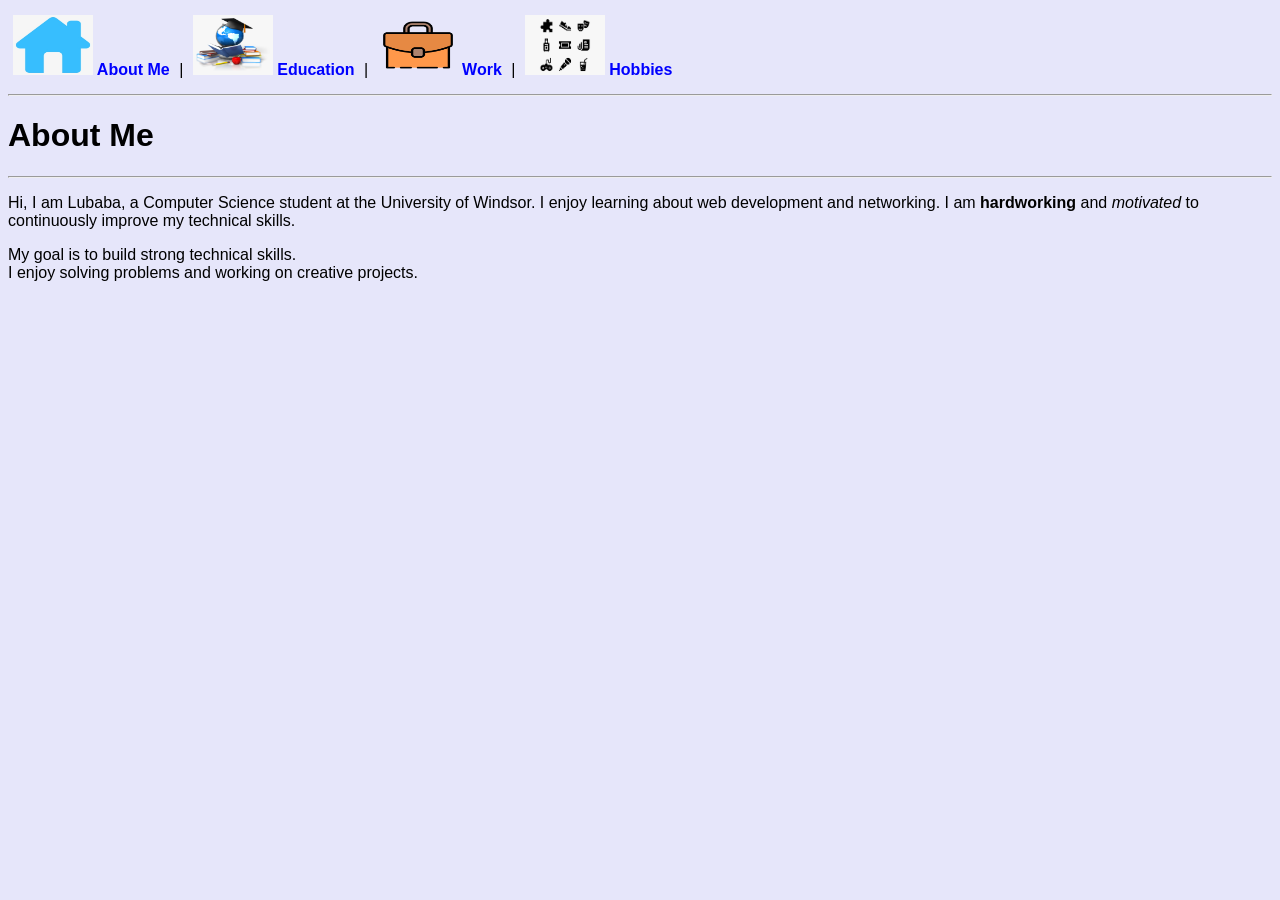
<file: index.html>
<!DOCTYPE html>
<html lang="en">
<head>
    <meta charset="UTF-8">
    <meta name="viewport" content="width=device-width, initial-scale=1.0">
    <title>About Me - My Online Portfolio</title>
    <link rel="stylesheet" href="mycss.css">
</head>
<body>

<!-- Navigation Menu -->
<div class="nav">
    <a href="index.html">
        <img src="home.png" alt="Home Icon" width="80" height="60">
        About Me
    </a> |

    <a href="education.html">
        <img src="education.png" alt="Education Icon" width="80" height="60">
        Education
    </a> |

    <a href="work.html">
        <img src="work.png" alt="Work Icon" width="80" height="60">
        Work
    </a> |

    <a href="hobbies.html">
        <img src="hobbies.png" alt="Hobbies Icon" width="80" height="60">
        Hobbies
    </a>
</div>

<hr />

<!-- Main heading -->
<h1>About Me</h1>

<hr />

<!-- First paragraph about myself -->
<p>
Hi, I am Lubaba, a Computer Science student at the University of Windsor.
I enjoy learning about web development and networking. I am <strong>hardworking</strong>
and <em>motivated</em> to continuously improve my technical skills.
</p>

<!-- Second paragraph about my goals -->
<p>
My goal is to build strong technical skills.
<br />
I enjoy solving problems and working on creative projects.
</p>

</body>
</html>
</file>
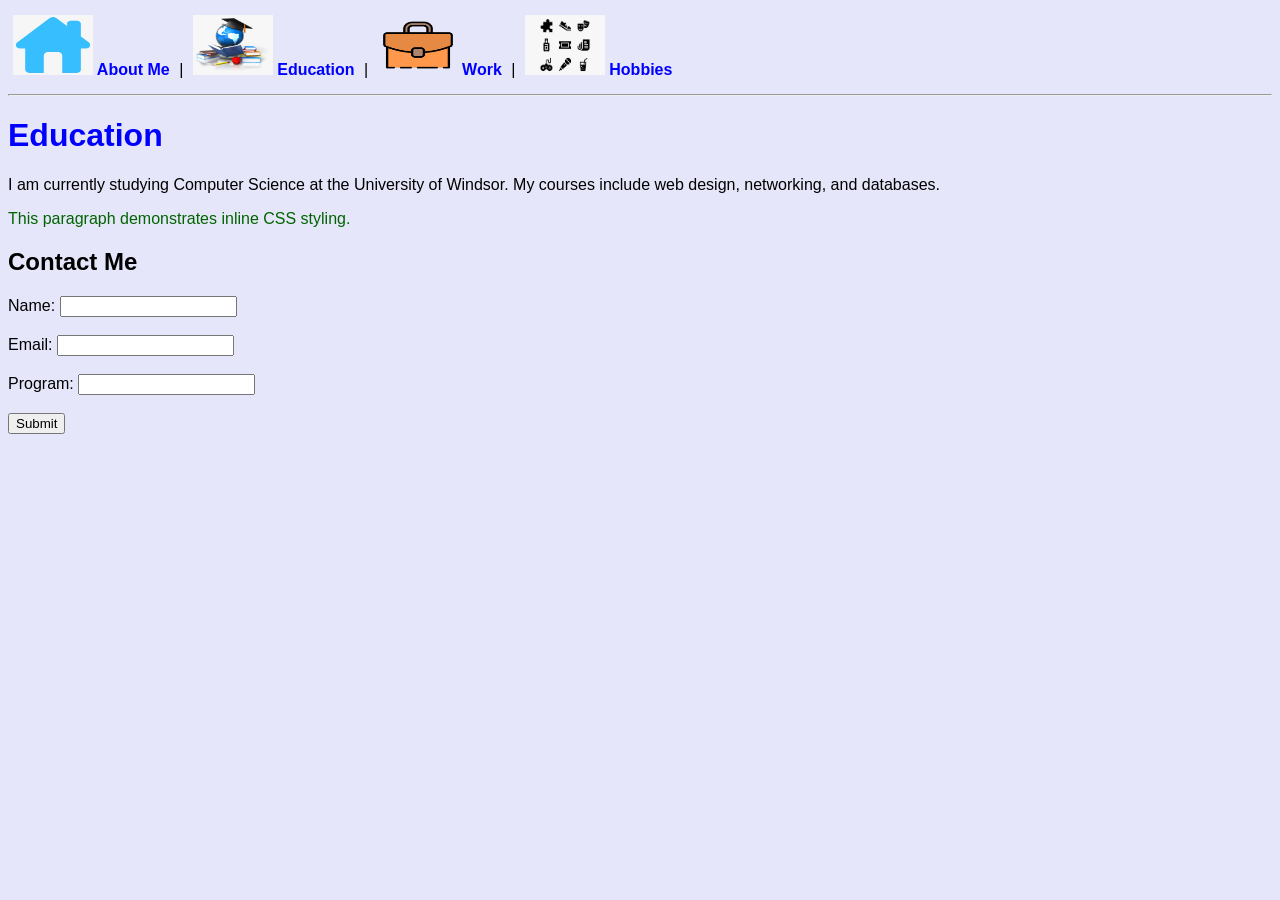
<file: education.html>
<!DOCTYPE html>
<html lang="en">
<head>
    <meta charset="UTF-8">
    <meta name="viewport" content="width=device-width, initial-scale=1.0">
    <!-- Embedded CSS example -->
    <style>
        h1 { color: blue; }
    </style>

    <title>Education - My Online Portfolio</title>
    <link rel="stylesheet" href="mycss.css">
</head>
<body>

<!-- Navigation Menu -->
<div class="nav">
    <a href="index.html">
        <img src="home.png" alt="Home Icon" width="80" height="60">
        About Me
    </a> |

    <a href="education.html">
        <img src="education.png" alt="Education Icon" width="80" height="60">
        Education
    </a> |

    <a href="work.html">
        <img src="work.png" alt="Work Icon" width="80" height="60">
        Work
    </a> |

    <a href="hobbies.html">
        <img src="hobbies.png" alt="Hobbies Icon" width="80" height="60">
        Hobbies
    </a>
</div>

<hr />

<!-- Main heading for Education page -->
<h1>Education</h1>

<!-- Paragraph describing my education -->
<p>
I am currently studying Computer Science at the University of Windsor.
My courses include web design, networking, and databases.
</p>

<!-- Inline CSS example -->
<p style="color: darkgreen;">
This paragraph demonstrates inline CSS styling.
</p>

<!-- Feedback form -->
<h2>Contact Me</h2>

<form action="#" method="post">
    <label>Name:</label>
    <input type="text" name="name"><br /><br />

    <label>Email:</label>
    <input type="email" name="email"><br /><br />

    <label>Program:</label>
    <input type="text" name="program"><br /><br />

    <input type="submit" value="Submit">
</form>

</body>
</html>
</file>
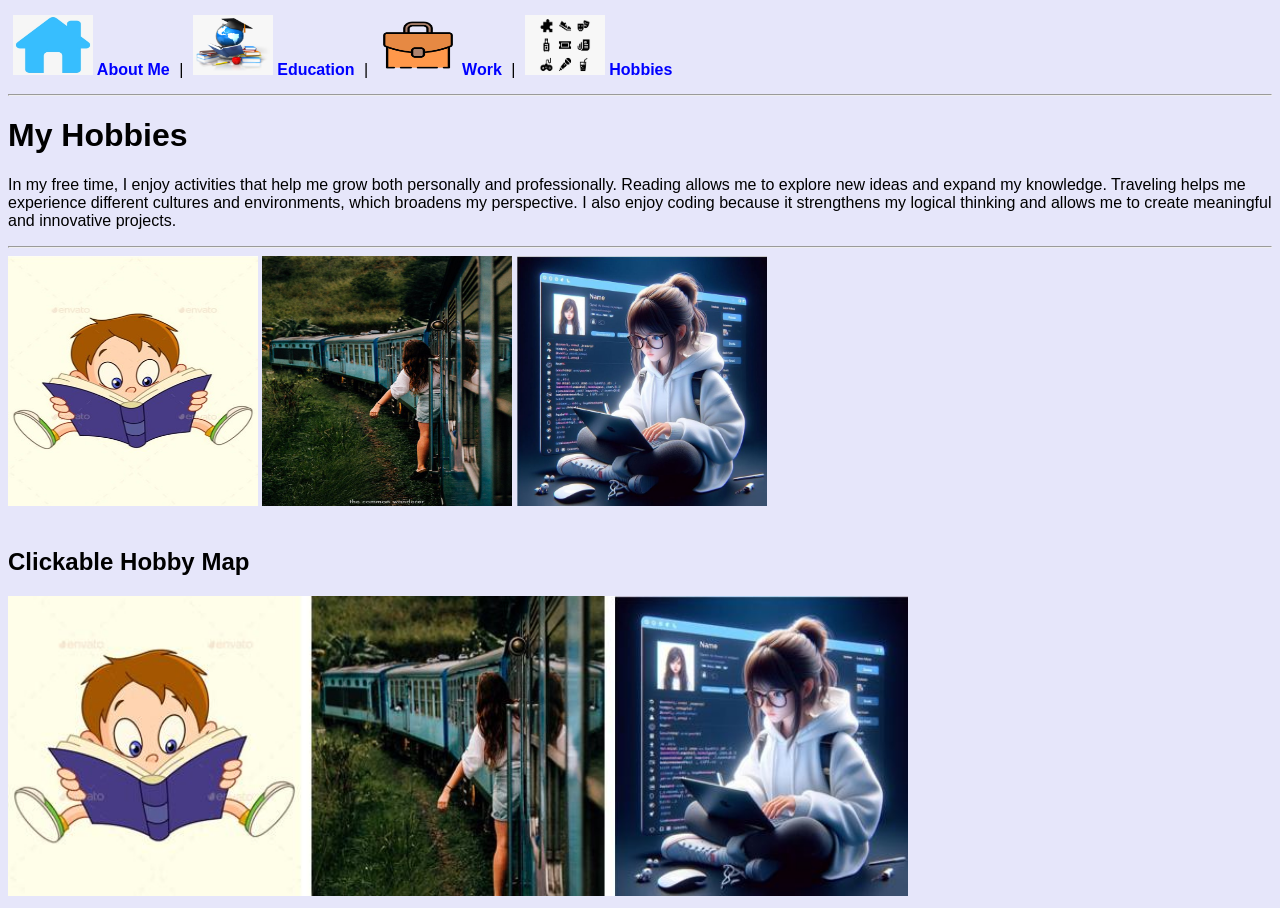
<file: hobbies.html>
<!DOCTYPE html>
<html lang="en">
<head>
    <meta charset="UTF-8">
    <meta name="viewport" content="width=device-width, initial-scale=1.0">
    <title>My Hobbies</title>
    <link rel="stylesheet" href="mycss.css">
</head>
<body>

<!-- Navigation Menu -->
<div class="nav">
    <a href="index.html">
        <img src="home.png" alt="Home Icon" width="80" height="60">
        About Me
    </a> |

    <a href="education.html">
        <img src="education.png" alt="Education Icon" width="80" height="60">
        Education
    </a> |

    <a href="work.html">
        <img src="work.png" alt="Work Icon" width="80" height="60">
        Work
    </a> |

    <a href="hobbies.html">
        <img src="hobbies.png" alt="Hobbies Icon" width="80" height="60">
        Hobbies
    </a>
</div>

<hr />

<!-- Main Heading -->
<h1>My Hobbies</h1>

<!-- Content Paragraph -->
<p>
In my free time, I enjoy activities that help me grow both personally and professionally. 
Reading allows me to explore new ideas and expand my knowledge. Traveling helps me 
experience different cultures and environments, which broadens my perspective. 
I also enjoy coding because it strengthens my logical thinking and allows me 
to create meaningful and innovative projects.
</p>

<hr />

<!-- Three Separate Hobby Images -->
<img src="reading.jpg" alt="Image of books representing reading as a hobby" width="250" height="250">
<img src="travel.jpg" alt="Image representing traveling and exploring new places" width="250" height="250">
<img src="coding.jpg" alt="Image representing coding and programming" width="250" height="250">

<br><br>

<h2>Clickable Hobby Map</h2>

<!-- Combined Collage Image Used for Image Map -->
<img src="hobbies.jpg" 
     alt="Collage of reading, traveling, and coding hobbies"
     usemap="#hobbymap"
     width="900"
     height="300">

<!-- Image Map Definition -->
<map name="hobbymap">

    <area shape="rect"
          coords="0,0,300,300"
          href="https://www.goodreads.com"
          alt="Visit Goodreads for reading resources">

    <area shape="rect"
          coords="300,0,600,300"
          href="https://www.booking.com"
          alt="Visit Booking.com for travel planning">

    <area shape="rect"
          coords="600,0,900,300"
          href="https://www.leetcode.com"
          alt="Visit LeetCode for coding practice">

</map>

</body>
</html>
</file>
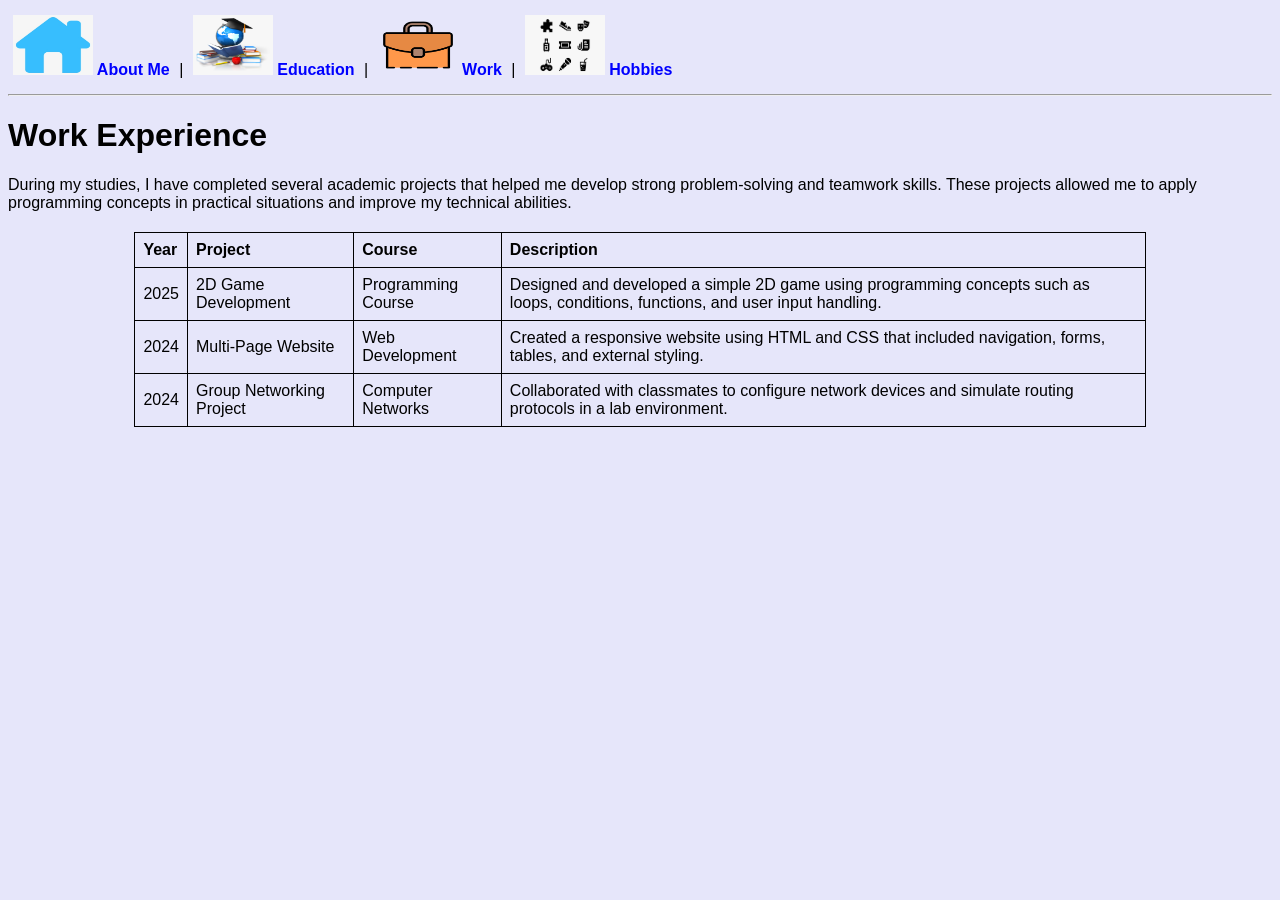
<file: work.html>
<!DOCTYPE html>
<html lang="en">
<head>
    <meta charset="UTF-8">
    <meta name="viewport" content="width=device-width, initial-scale=1.0">
    <title>Work Experience - My Online Portfolio</title>
    <link rel="stylesheet" href="mycss.css">
</head>
<body>

<!-- Navigation Menu -->
<div class="nav">
    <a href="index.html">
        <img src="home.png" alt="Home Icon" width="80" height="60">
        About Me
    </a> |

    <a href="education.html">
        <img src="education.png" alt="Education Icon" width="80" height="60">
        Education
    </a> |

    <a href="work.html">
        <img src="work.png" alt="Work Icon" width="80" height="60">
        Work
    </a> |

    <a href="hobbies.html">
        <img src="hobbies.png" alt="Hobbies Icon" width="80" height="60">
        Hobbies
    </a>
</div>

<hr />

<!-- Main heading of the Work Experience page -->
<h1>Work Experience</h1>

<!-- Introduction paragraph describing projects -->
<p>
During my studies, I have completed several academic projects that helped me
develop strong problem-solving and teamwork skills. These projects allowed me
to apply programming concepts in practical situations and improve my technical abilities.
</p>

<!-- Table displaying project experience -->
<table>
<tr>
    <th>Year</th>
    <th>Project</th>
    <th>Course</th>
    <th>Description</th>
</tr>

<tr>
    <td>2025</td>
    <td>2D Game Development</td>
    <td>Programming Course</td>
    <td>
        Designed and developed a simple 2D game using programming concepts such as
        loops, conditions, functions, and user input handling.
    </td>
</tr>

<tr>
    <td>2024</td>
    <td>Multi-Page Website</td>
    <td>Web Development</td>
    <td>
        Created a responsive website using HTML and CSS that included navigation,
        forms, tables, and external styling.
    </td>
</tr>

<tr>
    <td>2024</td>
    <td>Group Networking Project</td>
    <td>Computer Networks</td>
    <td>
        Collaborated with classmates to configure network devices and simulate
        routing protocols in a lab environment.
    </td>
</tr>
</table>

</body>
</html>
</file>
<file: mycss.css>
body {
  font-family: Arial, sans-serif;
  background-color: #E6E6FA; /* lavender background */
}

/* navigation spacing only */
.nav {
  margin: 15px 0;
}

/* navigation Links */
a {
  text-decoration: none;
  color: blue;
  font-weight: bold;
  margin: 0 5px; /* space between links */
}

a:visited {
  color: blue;
}

a:hover {
  text-decoration: underline;
}

/* work Page Table */
table {
  width: 80%;
  margin: 20px auto;
  border-collapse: collapse;
}

th, td {
  border: 1px solid black;
  padding: 8px;
  text-align: left;
}
</file>
